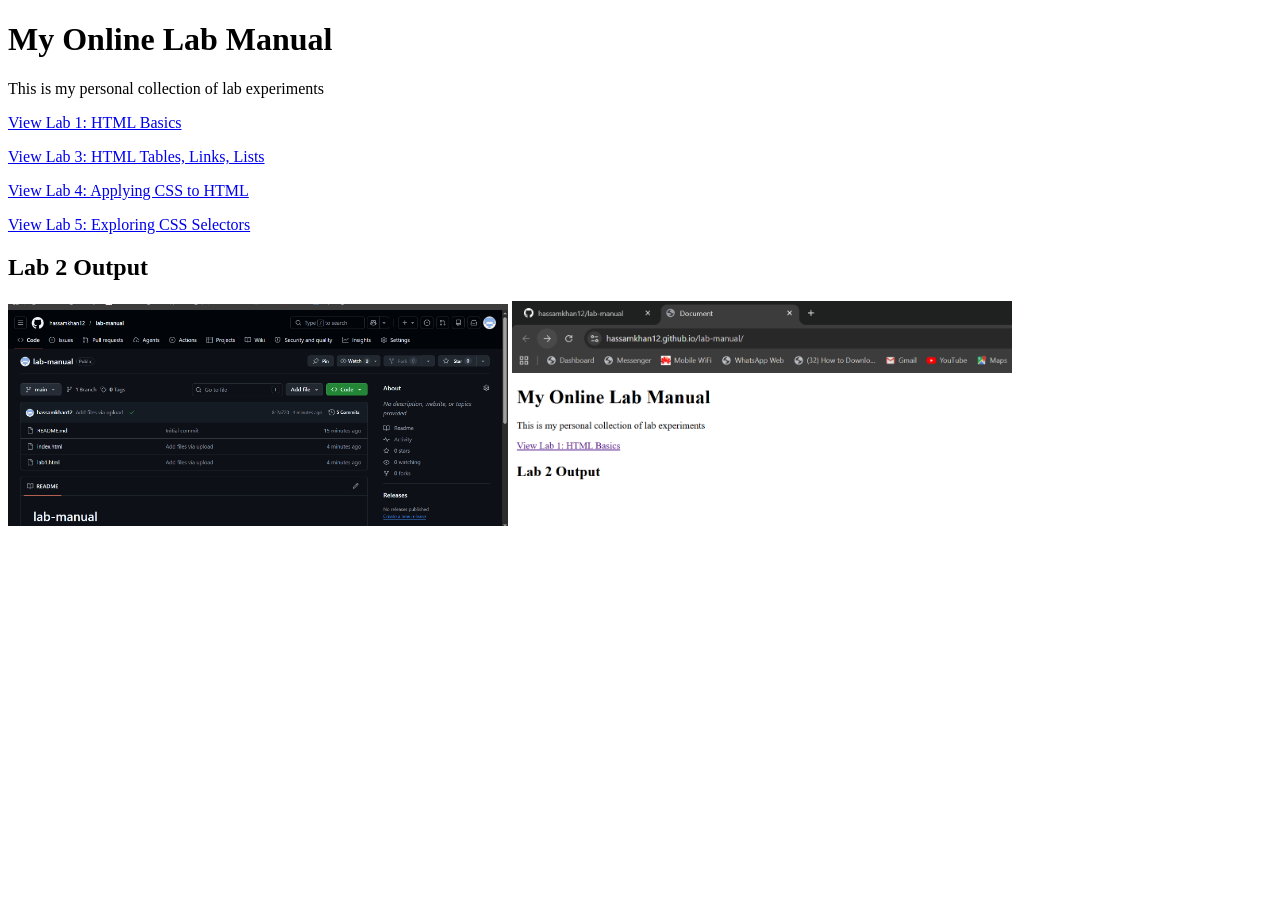
<file: index.html>
<!DOCTYPE html>
<html lang="en">
<head>
    <meta charset="UTF-8">
    <meta name="viewport" content="width=device-width, initial-scale=1.0">
    <title>Document</title>
</head>
<body>
    <h1>My Online Lab Manual</h1>
    <p>This is my personal collection of lab experiments</p>

    <p><a href="lab1.html">View Lab 1: HTML Basics</a></p>
    <p><a href="lab3.html">View Lab 3: HTML Tables, Links, Lists</a></p>
    <p><a href="lab4.html">View Lab 4: Applying CSS to HTML</a></p>
    <p><a href="lab5.html">View Lab 5: Exploring CSS Selectors</a></p>

    <h2>Lab 2 Output</h2>
    <img src="lab2github.PNG" alt="My github pages" width="500px">
    <img src="lab2output.PNG" alt="Lab manual Home Page" width="500px">


    
</body>
</html>
</file>
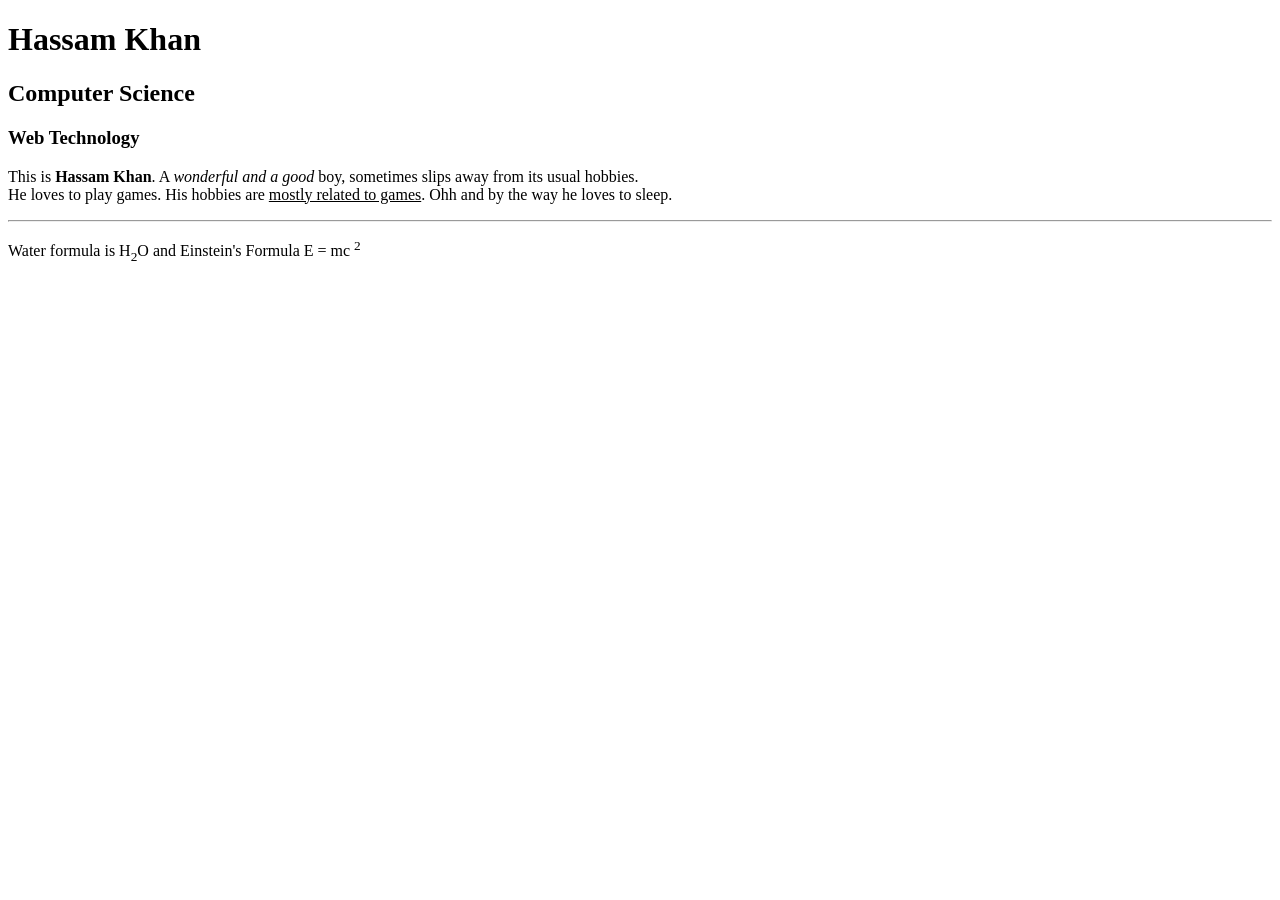
<file: lab1.html>
<!DOCTYPE html>
<html lang="en">
<head>
    <meta charset="UTF-8">
    <meta name="viewport" content="width=device-width, initial-scale=1.0">
    <title>Document</title>
</head>
<body>
    <h1>Hassam Khan</h1>
    <h2>Computer Science</h2>
    <h3>Web Technology</h3>
    <p>This is <b>Hassam Khan</b>. A <i>wonderful and a good</i> boy, sometimes slips away from its usual hobbies. <br>He loves to play games. His hobbies are <u>mostly related to games</u>. Ohh and by the way he loves to sleep.
    </p>
    <hr>
    <p>Water formula is H<sub>2</sub>O and Einstein's Formula E = mc <sup>2</sup></p>

</body>
</html>
</file>
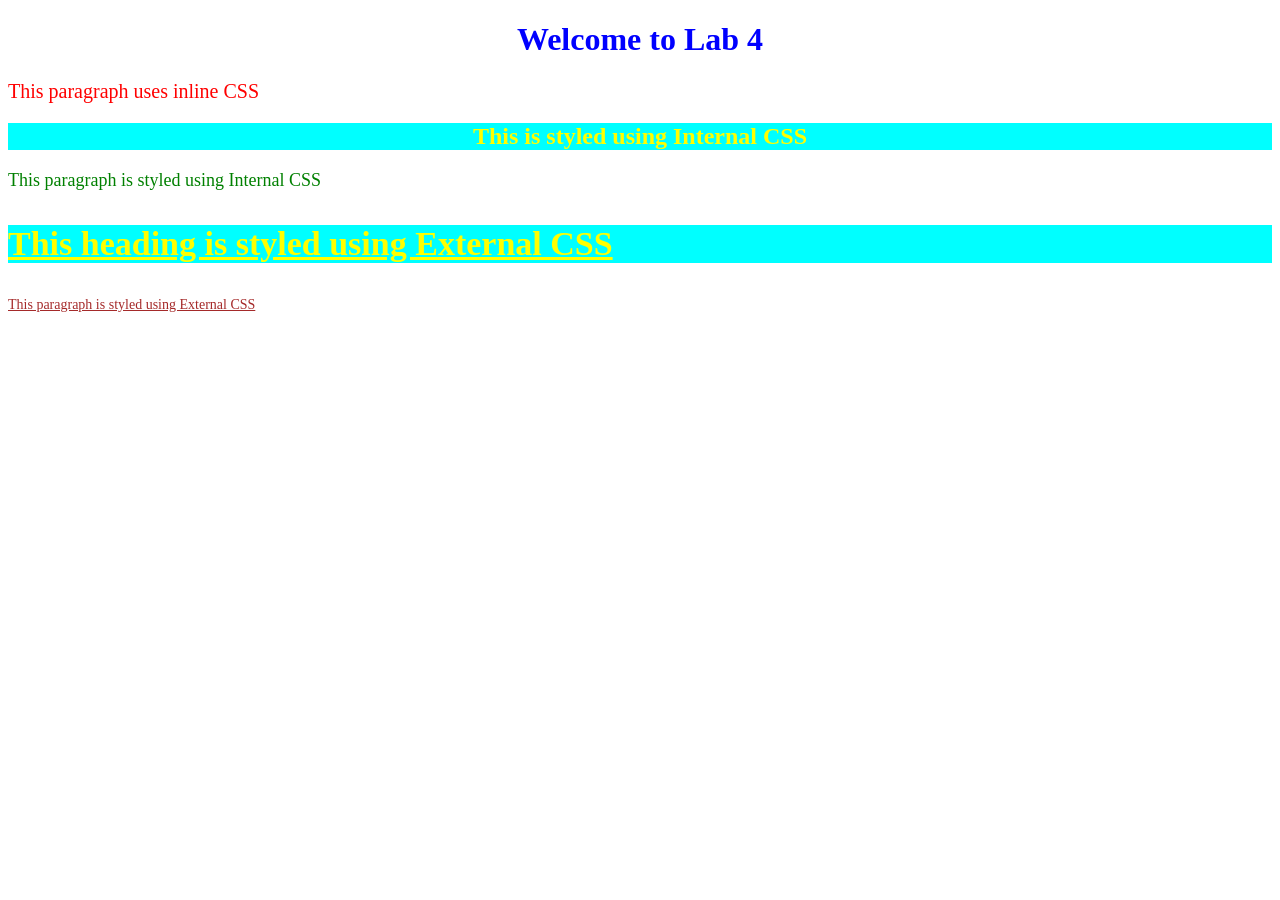
<file: lab4.html>
<!DOCTYPE html>
<html lang="en">
<head>
    <meta charset="UTF-8">
    <meta name="viewport" content="width=device-width, initial-scale=1.0">
    <title>Lab 4</title>
    <link rel="stylesheet" href="externalcsslab4.css">
    <style>
        h2 {
            color: yellow;
            text-align: center;
            background-color: aqua;
        }
        #int_css_p {
            color: green;
            font-size: 18px;
        }

    </style>
</head>
<body>
    <!-- Inline CSS -->
    <h1 style="color: blue; text-align: center;">Welcome to Lab 4</h1>
    <p style="color: red; font-size: 20px;">This paragraph uses inline CSS</p>

    <!-- Internal CSS Applied -->

    <h2>This is styled using Internal CSS</h2>
    <p id="int_css_p">This paragraph is styled using Internal CSS</p>

    <!-- External CSS Applied -->
    <h3 id="ext_heading">This heading is styled using External CSS</h3>
    <p id="ext_paragraph">This paragraph is styled using External CSS</p>


</body>
</html>
</file>
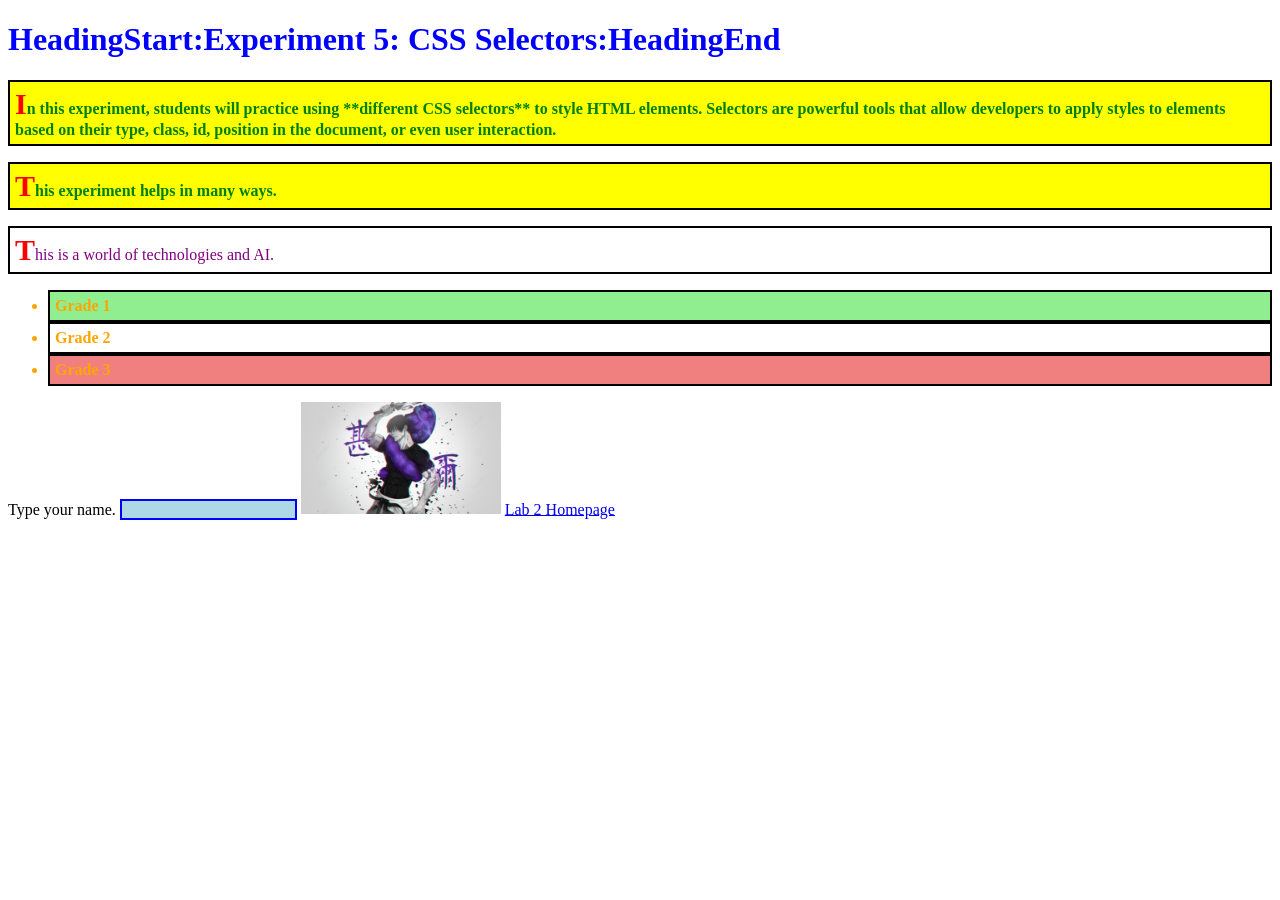
<file: lab5.html>
<!DOCTYPE html>
<html lang="en">
<head>
    <meta charset="UTF-8">
    <meta name="viewport" content="width=device-width, initial-scale=1.0">
    <title>Lab 5</title>
    <link rel="stylesheet" href="lab5.css">
</head>
<body>

    <h1 id="#main-title">Experiment 5: CSS Selectors</h1>
    <p class="highlight">In this experiment, students will practice using **different CSS selectors** to style HTML elements. Selectors are powerful tools that allow developers to apply styles to elements based on their type, class, id, position in the document, or even user interaction.</p>
    <p class="highlight">This experiment helps in many ways.</p>
    <div>
        <p>This is a world of technologies and AI.</p>
    </div>
    <div>
    <ul>
        <li>Grade 1</li>
        <li>Grade 2</li>
        <li>Grade 3</li>
    </ul>
    </div>
    <label for="input">Type your name.</label>
    <input id="input" type="text">
    <img src="images/TojiFushiguro.jpeg" width="200px" alt="Sample img">
    <a href="lab2.html">Lab 2 Homepage</a>

</body>
</html>
</file>
<file: externalcsslab4.css>
#ext_heading {
    color: yellow;
    background-color: aqua;
    font-size: 34px;
    text-decoration: underline;

}
#ext_paragraph {
    color: brown;
    font-size: 14px;
    text-decoration: underline;
}
</file>
<file: lab5.css>
/* (a) Element Selector */
h1 {
    color: blue;
}

p {
    color: green;
}

/* (b) Class Selector */
.highlight {
    background-color: yellow;
    font-weight: bold;
}

/* (c) ID Selector */
#main-title {
    color: red;
    text-align: center;
}

/* (d) Grouping Selector */
h2, p, li {
    border: 2px solid black;
    padding: 5px;
}

/* (e) Descendant Selector */
div p {
    color: purple;
}

/* (f) Child Selector */
div > ul > li {
    color: orange;
    font-weight: bold;
}

/* (g) Attribute Selector */
input[type="text"] {
    background-color: lightblue;
    border: 2px solid blue;
}

/* (h) Pseudo-classes */
a:hover {
    color: red;
}

li:first-child {
    background-color: lightgreen;
}

li:last-child {
    background-color: lightcoral;
}

/* (i) Pseudo-elements */
h1::before {
    content: "HeadingStart:";
}

h1::after {
    content: ":HeadingEnd";
}

p::first-letter {
    font-size: 30px;
    color: red;
    font-weight: bold;
}
</file>
